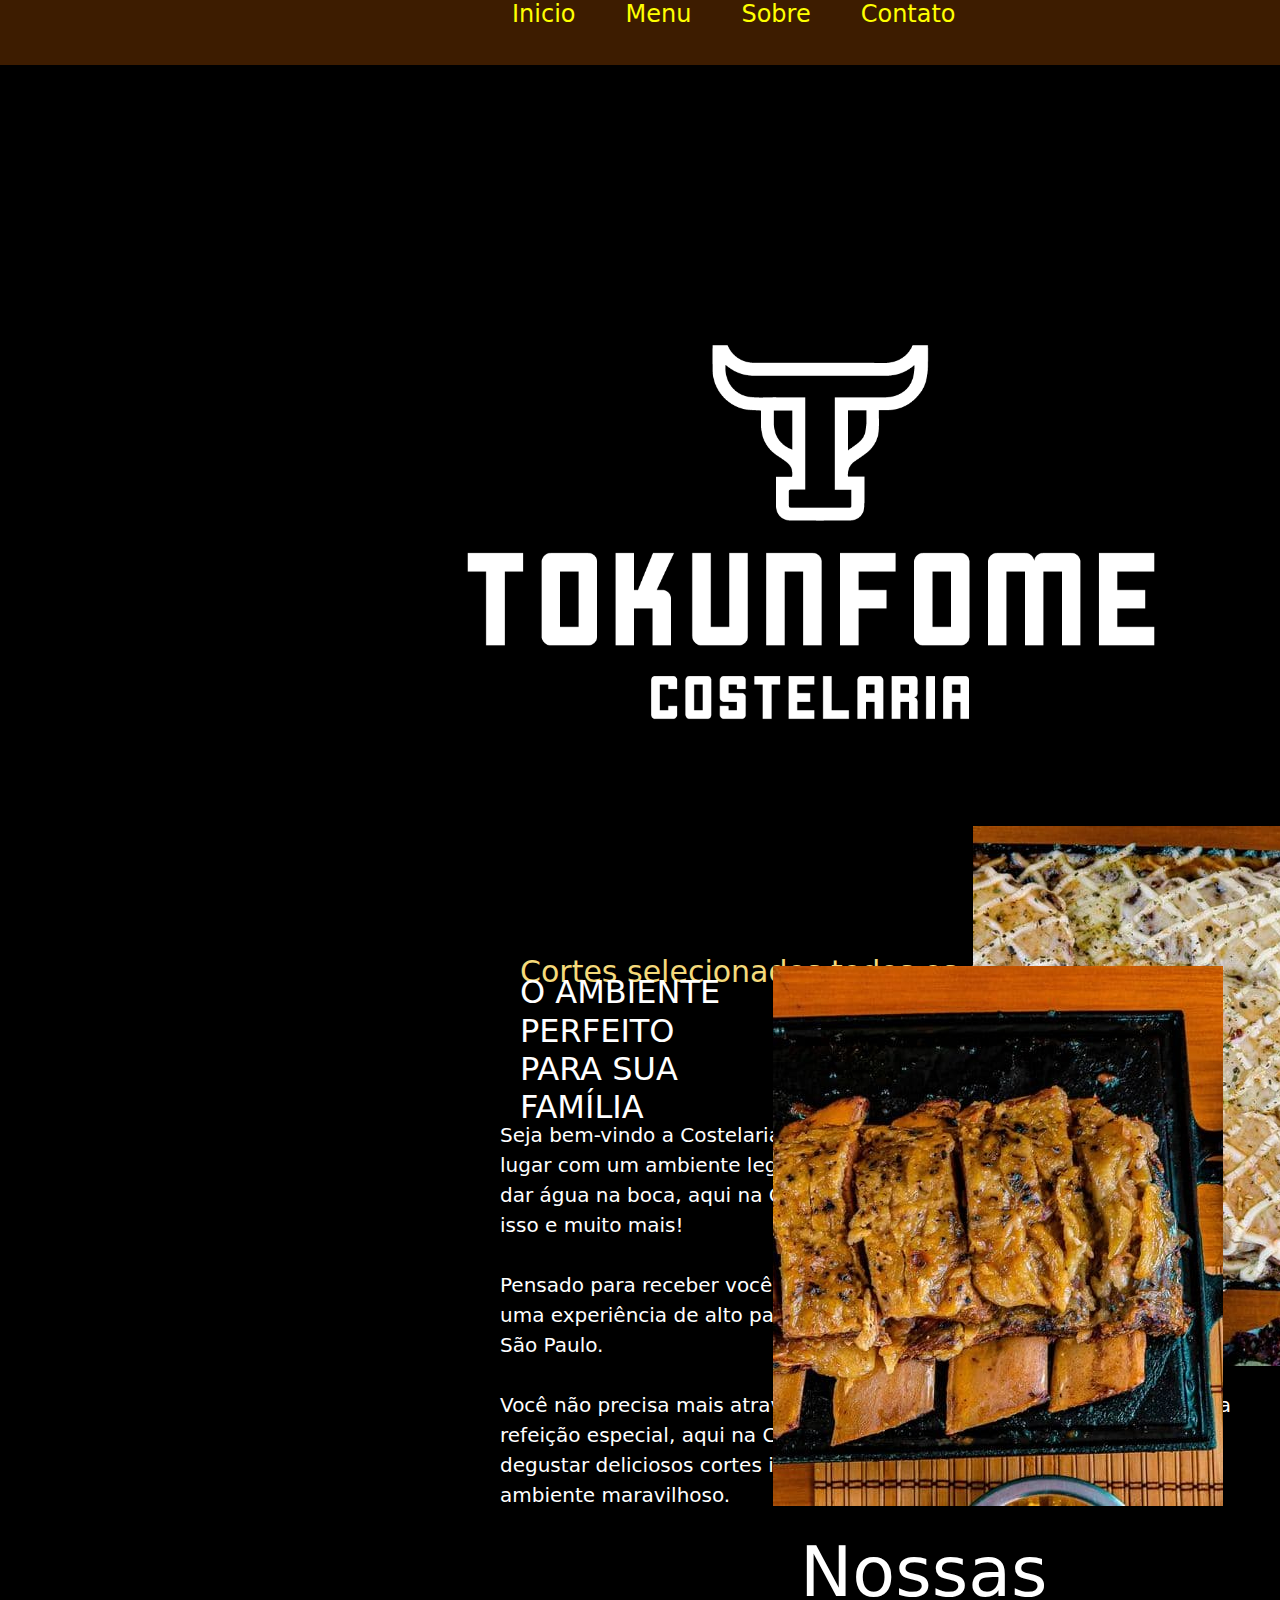
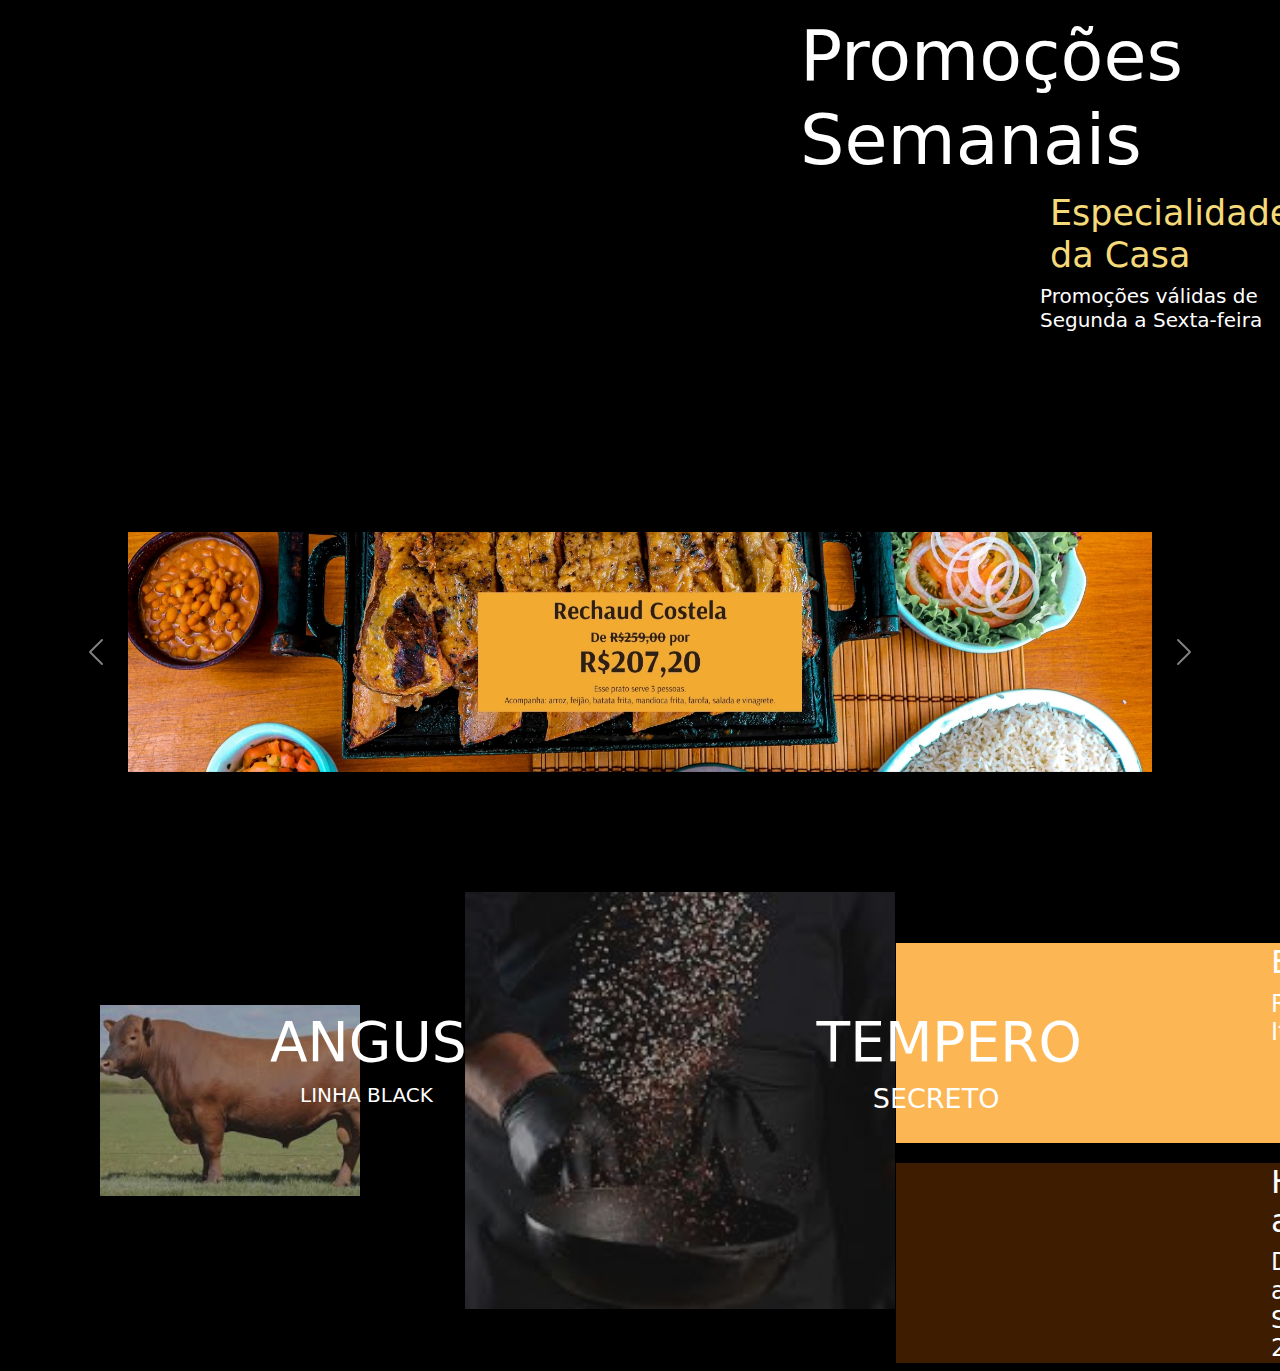
<file: INICIO/index.html>
<!DOCTYPE html>
<html lang="pt-br">

<head>

  <link href="https://cdn.jsdelivr.net/npm/bootstrap@5.3.0/dist/css/bootstrap.min.css" rel="stylesheet">

  <meta charset="UTF-8">
  <meta name="viewport" content="width=device-width, initial-scale=1.0">
  <link href="estilos/estilo.css" rel="stylesheet">
  <title>Document</title>
</head>
<script src="https://cdn.jsdelivr.net/npm/bootstrap@5.3.0/dist/js/bootstrap.bundle.min.js"></script>

<body>

  <!--Cabeçalho-->
  <div class=" cabeçalho">
    <header>
      <div id="inicio"><a href="#" class="hover-link">
          <h4>Inicio</h4>
        </a></div>

      <div id="menu"><a href="##" class="hover-link">
          <h4>Menu</h4>
        </a></div>

      <div id="sobre"><a href="##" class="hover-link">
          <h4>Sobre</h4>
        </a></div>

      <div id="contato"><a href="##" class="hover-link">
          <h4>Contato</h4>
        </a></div>

    </header>
  </div>

  <div id="fundo">
    <div id="fundoimg">


    </div>
  </div>

  <DIV id="logo">
    <div id="logotipo">
      <img src="IMAGENS INDEX/Logotipo.png" alt="Descrição da imagem">
    </div>
  </DIV>

  <div id="box">
    <div id="letras">
      <div id="cortes">
        <p>Cortes selecionados todos os dias</p>
      </div>
      <div id="ambiente">
        <h2>O AMBIENTE
          <BR>PERFEITO<BR>
          PARA SUA<BR>
          FAMÍLIA
        </h2>

      </div>
      <div id="texto">
        <p>Seja bem-vindo a Costelaria Tokunfome, se você estava procurando um <br>
          lugar com um ambiente legal, com pessoas agradáveis e um cardápio de <br>
          dar água na boca, aqui na Costelaria Tokunfome você encontrará tudo <br>
          isso e muito mais!<br>
          <br>
          Pensado para receber você e sua família, nosso restaurante oferece<br>
          uma experiência de alto padrão no meio do extremo leste da cidade de <br>
          São Paulo.<br>
          <br>
          Você não precisa mais atravessar a cidade para levar a família para uma<br>
          refeição especial, aqui na Costelaria Tokunfome vocês irão se divertir e <br>
          degustar deliciosos cortes importados enquando aproveitam nosso<br>
          ambiente maravilhoso.
        </p>

      </div>
      <div class="imagemtxt">
        <img src="IMAGENS INDEX/imagemtxtfundo.jpg" class="fundo">
        <img src="IMAGENS INDEX/imagemtxt.jpg" class="topo">

      </div>
      <br>
      <div class="promo">
        <h2 class="nossapromo">Nossas Promoções Semanais</h2>
        <h5 class="especialidades">Especialidades da Casa</h5>
        <h6 class="promotxt">Promoções válidas de Segunda a Sexta-feira</h6>
      </div>
    </div>



    <br>
    <br>
    <br>
    <br>
    <br>
    <br>
    <br>
    <br>



  </div>


  <!--BOOTSTRAP-->

  <div id="carouselExampleInterval" class="carousel slide" data-bs-ride="carousel">
    <div class="carousel-inner">

      <div class="carousel-item active" data-bs-interval="3000">
        <img src="IMAGENS INDEX/costela.jpg" class="d-block carrossel-img" alt="Imagem 1">

      </div>

      <div class="carousel-item" data-bs-interval="3000">
        <img src="IMAGENS INDEX/misto.jpg" class="d-block carrossel-img" alt="Imagem 1">
      </div>

      <div class="carousel-item">
        <img src="IMAGENS INDEX/tradicinal.jpg" class="d-block carrossel-img" alt="Imagem 1">
      </div>



      <div class="carousel-item" data-bs-interval="3000">
        <img src="IMAGENS INDEX/grill.jpg" class="d-block carrossel-img" alt="Imagem 1">
      </div>

      <div class="carousel-item" data-bs-interval="3000">
        <img src="IMAGENS INDEX/especial2.jpg" class="d-block carrossel-img" alt="Imagem 1">
      </div>


    </div>

    <button class="carousel-control-prev" type="button" data-bs-target="#carouselExampleInterval" data-bs-slide="prev">
      <span class="carousel-control-prev-icon" aria-hidden="true"></span>
      <span class="visually-hidden">Anterior</span>
    </button>

    <button class="carousel-control-next" type="button" data-bs-target="#carouselExampleInterval" data-bs-slide="next">
      <span class="carousel-control-next-icon" aria-hidden="true"></span>
      <span class="visually-hidden">Próximo</span>
    </button>
  </div>
  <br>
  <br>
  <br>
  <BR>
    <BR>

  <div class="imagemboi">
                <img src="IMAGENS INDEX/angus.jpg" class="angus">
    <img src="IMAGENS INDEX/tempero.jpg" class="tempero">

  </div>


      <div class="textoboi">

        <h2 class="boi">ANGUS</h2>
        <h2 class="temp">TEMPERO</h2>
      </div>

      <div class="secret">
         <h6 class="linha">LINHA BLACK</H6>
        <h6 class="secreto">SECRETO</h6>
      </div>

      
      <div class="colorone">
        <div class="endereco">
          <h2 class="endere">Endereço</h2>
          <h4 class="rua"> Rua Manoel de Castilho, 166<br>
            Itaim Paulista – São Paulo</h4>
          </div>
          </div>
          <div class="colortwo">
        <div class="atendimento">
          <h2 class="atendi">Horários de atendimento</h2>
          <H4 class="horario">De Domingo a Quinta das 11h as 22h<br>
            Sexta e Sábado das 11h as 23h30</H4>
        </div>
      </div>







</body>
</html>
</file>
<file: INICIO/estilos/estilo.css>
body, html {
 
  background-color: black;
}


/* CABEÇALHO */

header{
    width: 100%;
    display:flex;
 
   background-color: #3d1c00;
   margin-left: 100%px;
   top: 0;
   left: 0;
   height: 65px;
 
}

.cabeçalho a {
   text-decoration: none;
      /* cor quando o Link não visitado */
    color: yellow;
   
   }
.cabeçalho a :hover{
    /*COR QUANDO O MOUSE PASSA POR CIMA */
    color:white;
  
}



#inicio{
    margin-left: 40% ;
    color: white;
    font-size: 22px;
     /*Link não visitado */
    color: yellow
}
#menu{
    margin-left: 50px;
    color: white;
    font-size: 22px;
}
#sobre{
   margin-left: 50px;
color: white;
font-size: 22px;
}
#contato{
    margin-left: 50px;
    color: white;
    font-size: 22px;
}

/*imagem de fundo */
#fundoimg {
  width: 100vw;
  display: flex;
  justify-content: center;
}

#fundoimg img {
  width: 60vw;
  height: auto;
}

/*logo tipo */
 #logotipo img{
  width: 700px;
  margin-top: 250px;
  margin-left: 36%; /* MOVE A IMAGEM PARA O MEIO */
 }
 
 /* ALINHAMENTO DA BOX */
 #box {
  margin-top: 200px;
  margin-left: 500px;
 }
 

 /*CONFIGURAÇÕES DA FONT */
 #letras{
  color: white;
   }
   #cortes{
    font-size: 30px;
    margin-left: 20px;
    color: #f5da7a;
   }
  #ambiente{
    margin-left: 20px;
   margin-top: -37px;
   font-size: 40px;
  }

  #texto{
    margin-top: -15px;
    font-size: 20px;
  }

  .imagemtxt{
    margin-left: 35%;
    margin-top: -700px;
  }
  .topo{
    margin-top: -400px;
    
  }
  .fundo{
    display: block;
    margin-right: 30px;
    margin-top: -300px;
    margin-left: 200px;
  }

  /*promoção */
  .nossapromo{
    font-size: 70px;
    margin-left: 300px;
  }
  .especialidades{
    font-size: 35px;
    margin-left: 550px;
    margin-top: 10px;
    color: #f5da7a;
  }
  .promotxt{
    font-size: 20px;
    margin-left: 540px;
    margin-top: 5px;
  }

.carrossel-img {
  width: 80%;       /* ou 70%, 60%... como quiser */
  margin: 0 auto;   /* centraliza a imagem */
  display: block;
  height: auto;     /* mantém proporção */
}

/*imagens de baixo d carrosel */
.imagemboi{
  margin-left: 100px;
  
}
.tempero{
margin-left: 100px;
width: 430PX;
}
.angus{
width: 22%;
}
.textoboi{
  font-style: normal;
  display: flex;
  margin-left: 170px;
  margin-top: -300px;
}
.boi{
color: white;
margin-left: 100px;
font-size: 55px;

}
.temp{
color: white;
margin-left: 350px;
font-size: 55px;
}

.secret{
  display: flex;
  margin-top: -100px;
}
.linha{
color: white;
margin-top: 100px;
margin-left: 300px;
font-size: 20px
}
.secreto{
color: white;
margin-top: 100px;
font-size: 27px;
margin-left: 440px;
}

.colorone{
background-color: #fcb653;
width: 750px;
height: 200px;
 margin: 0 auto;
 margin-left: 70%;
 margin-top: -50px;
}
.colortwo{
  background-color:#3d1c00;
  width: 750px;
  margin: 0 auto;
  margin-left: 70%;
  margin-top: -50px;
}

.endereco{
margin-left: 50%;

margin-top: -180px;
}
.endere{
color: white;

}
.rua{
color: white;
 
}
.atendimento{
margin-left: 50%;

margin-top: 70px;

}
.atendi{
color: white;
 
}
.horario{
color: white; 

}
</file>
